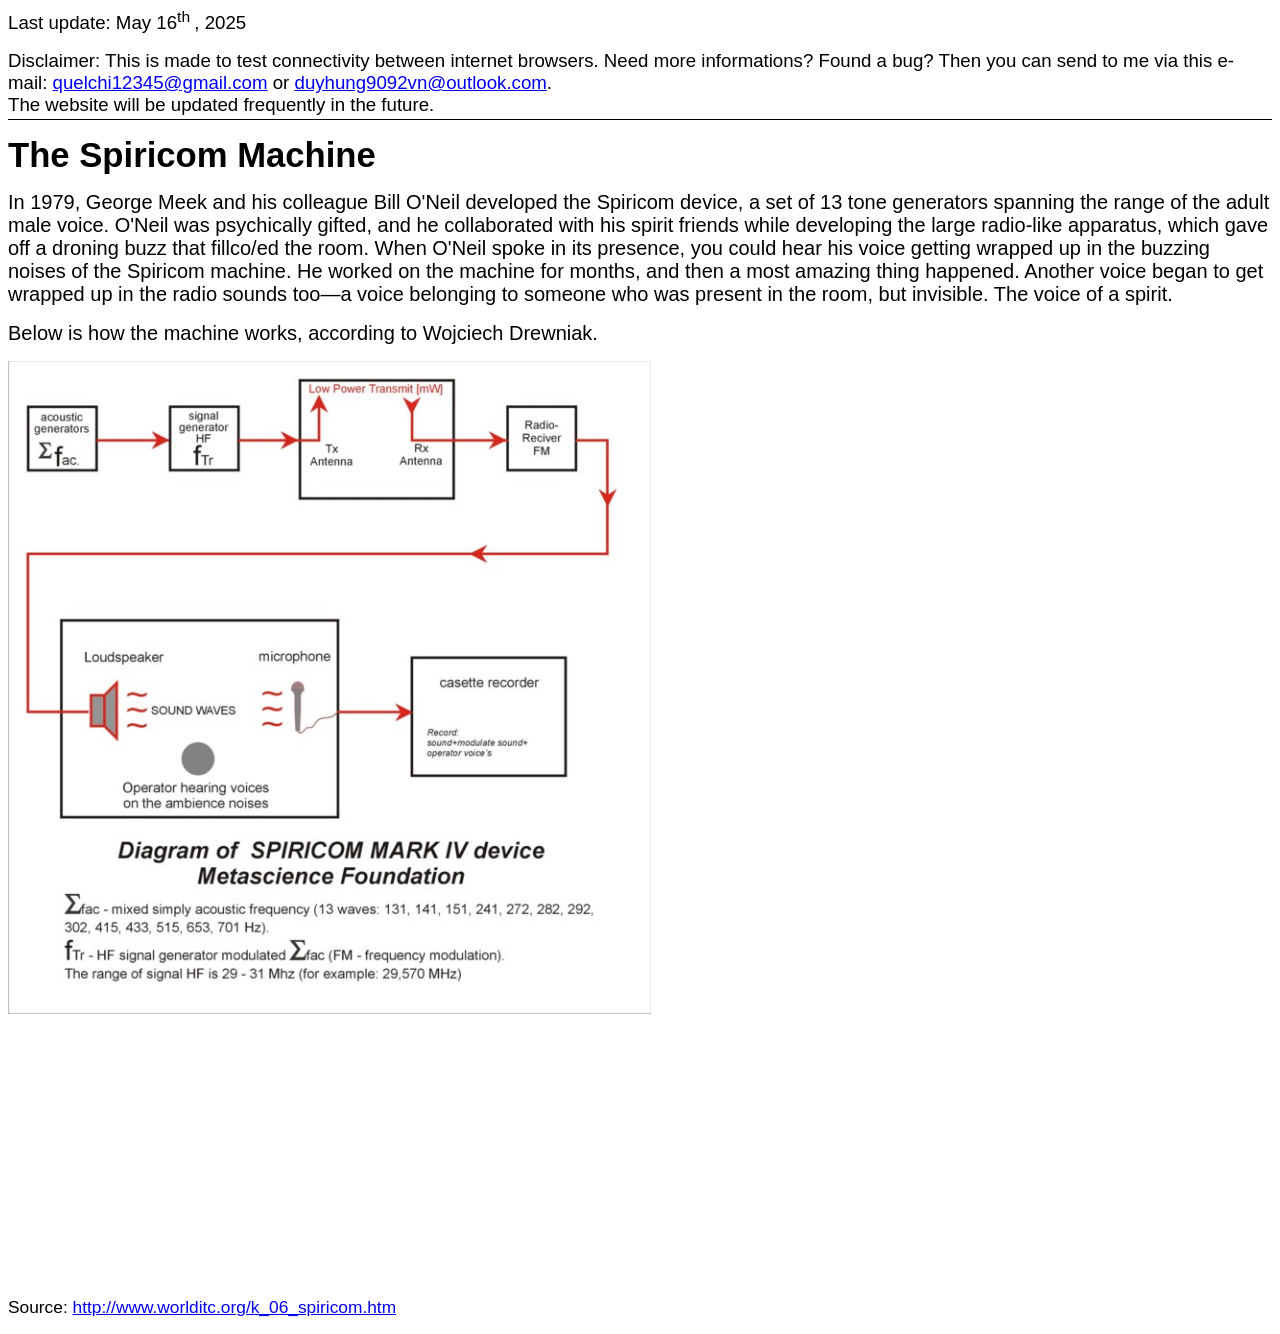
<file: browsertest/index.html>
<!DOCTYPE HTML PUBLIC "-//W3C//DTD HTML 4.0 Transitional//EN">
<html>
<head>
	<meta http-equiv="content-type" content="text/html; charset=windows-1252"/>
	<title></title>
	<meta name="generator" content="LibreOffice 5.0.2.1 (Windows)"/>
	<meta name="created" content="00:00:00"/>
	<meta name="changed" content="2025-05-16T17:07:03.195000000"/>
</head>
<body lang="en-US" dir="ltr">
<p align="left"><font face="Arial, sans-serif"><font size="4" style="font-size: 14pt"><span style="text-decoration: none"><span style="font-weight: normal">Last
update: May 16</span></span><span style="text-decoration: none"><sup><span style="font-weight: normal">th
</span></sup></span><span style="text-decoration: none"><span style="font-weight: normal">,
2025</span></span></font></font></p>
<p align="left" style="border-top: none; border-bottom: 1px solid #000000; border-left: none; border-right: none; padding-top: 0in; padding-bottom: 0.03in; padding-left: 0in; padding-right: 0in">
<font face="Arial, sans-serif"><font size="6" style="font-size: 26pt"><span style="text-decoration: none"><font size="4" style="font-size: 14pt"><span style="font-weight: normal">Disclaimer:
This is made to test connectivity between internet browsers. Need
more informations? Found a bug? Then you can send to me via this
e-mail: <a href="mailto:quelchi12345@gmail.com">quelchi12345@gmail.com</a>
or <a href="mailto:duyhung9092vn@outlook.com">duyhung9092vn@outlook.com</a>.<br/>
The
website will be updated frequently in the future.</span></font></span></font></font></p>
<p align="left"><font face="Arial, sans-serif"><font size="6" style="font-size: 26pt"><b><span style="text-decoration: none">The
Spiricom Machine</span></b></font></font></p>
<p align="left" style="font-weight: normal"><font face="Arial, sans-serif"><font size="4" style="font-size: 15pt"><span style="text-decoration: none">In
1979, George Meek and his colleague Bill O'Neil developed the
Spiricom device, a set of 13 tone generators spanning the range of
the adult male voice. O'Neil was psychically gifted, and he
collaborated with his spirit friends while developing the large
radio-like apparatus, which gave off a droning buzz that fillco/ed
the room. When O'Neil spoke in its presence, you could hear his voice
getting wrapped up in the buzzing noises of the Spiricom machine. He
worked on the machine for months, and then a most amazing thing
happened. Another voice began to get wrapped up in the radio sounds
too&mdash;a voice belonging to someone who was present in the room,
but invisible. The voice of a spirit.</span></font></font></p>
<p align="left"><font face="Arial, sans-serif"><font size="4" style="font-size: 15pt"><span style="text-decoration: none"><span style="font-weight: normal">Below
is how the machine works, according to</span></span><font color="#000000"><span style="text-decoration: none"><span style="font-weight: normal">
Wojciech Drewniak.</span></span></font></font></font></p>
<p align="left" style="font-weight: normal"><img src="[data-uri]" name="Image1" align="left" width="643" height="653" border="0"/>
<br/>
<br/>

</p>
<p align="left" style="font-weight: normal"><br/>
<br/>

</p>
<p align="left" style="font-weight: normal"><br/>
<br/>

</p>
<p align="left" style="font-weight: normal"><br/>
<br/>

</p>
<p align="left" style="font-weight: normal"><br/>
<br/>

</p>
<p align="left" style="font-weight: normal"><br/>
<br/>

</p>
<p align="left" style="font-weight: normal"><br/>
<br/>

</p>
<p align="left" style="font-weight: normal"><br/>
<br/>

</p>
<p align="left" style="font-weight: normal"><br/>
<br/>

</p>
<p align="left" style="font-weight: normal"><br/>
<br/>

</p>
<p align="left" style="font-weight: normal"><br/>
<br/>

</p>
<p align="left" style="font-weight: normal"><br/>
<br/>

</p>
<p align="left" style="font-weight: normal"><br/>
<br/>

</p>
<p align="left" style="font-weight: normal"><br/>
<br/>

</p>
<p align="left" style="font-weight: normal"><br/>
<br/>

</p>
<p align="left" style="font-weight: normal"><br/>
<br/>

</p>
<p align="left" style="font-weight: normal"><br/>
<br/>

</p>
<p align="left" style="font-weight: normal"><br/>
<br/>

</p>
<p align="left" style="font-weight: normal"><font face="Verdana"><font size="4" style="font-size: 16pt"><span style="text-decoration: none"><font face="Arial, sans-serif"><font size="3" style="font-size: 13pt">Source:
<a href="http://www.worlditc.org/k_06_spiricom.htm">http://www.worlditc.org/k_06_spiricom.htm</a></font></font></span></font></font></p>
</body>
</html>
</file>
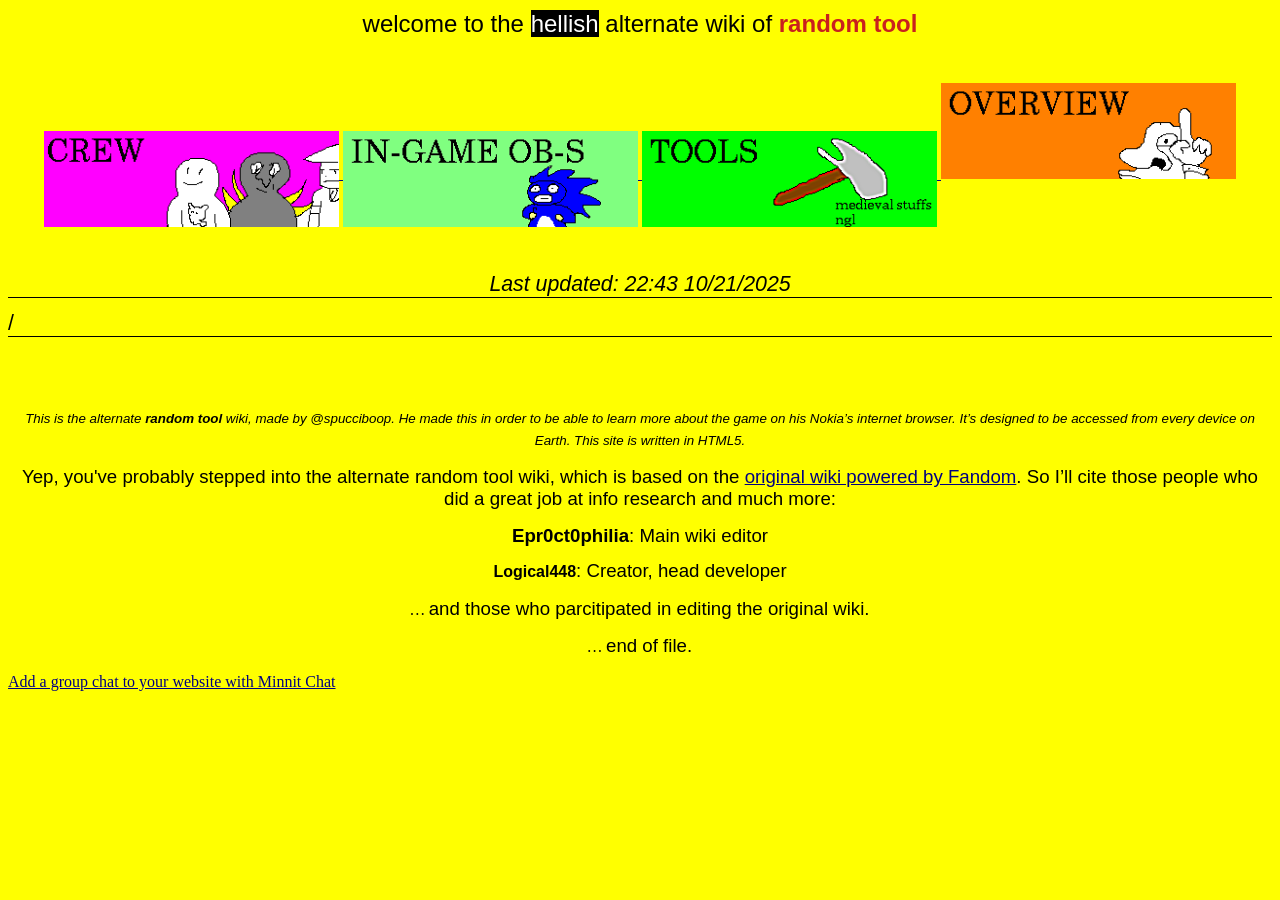
<file: randomtool/index.html>
<!DOCTYPE html>
<html>
<head>
	<meta http-equiv="content-type" content="text/html; charset=utf-8"/>
	<title>random tool wiki</title>
	<link rel="icon" type="image/x-icon" href="https://spucciboop.github.io/assets/favicon.ico">
	<body style="background-color: yellow;">
	<meta name="generator" content="LibreOffice 25.8.2.2 (Linux)"/>
	<meta name="created" content="2025-10-21T22:37:14.161556150"/>
	<meta name="changed" content="2025-10-21T23:22:09.203228371"/>
	<style type="text/css">
		@page { size: 8.5in 11in; margin: 0.79in }
		p { margin-bottom: 0.1in; line-height: 115%; background: transparent }
		strong { font-weight: bold }
		cite { font-style: italic }
		code.western { font-family: "Liberation Mono", monospace }
		code.cjk { font-family: "Noto Sans Mono CJK SC", monospace }
		code.ctl { font-family: "Liberation Mono", monospace }
		a:link { color: #000080; text-decoration: underline }
		a:visited { color: #800000; text-decoration: underline }
	</style>
</head>
<body lang="en-US" link="#000080" vlink="#800000" dir="ltr"><p align="center" style="margin-bottom: 0in; line-height: 100%">
<font face="verdana, sans-serif"><font size="5" style="font-size: 18pt"><font face="Arial, sans-serif">welcome
to the </font><font color="#ffffff"><font face="Arial, sans-serif"><span style="background: #000000">hellish</span></font></font><font face="Arial, sans-serif">
alternate wiki of </font><strong><font color="#c9211e"><font face="Arial, sans-serif">random
tool</font></font></strong></font></font></p>
<p align="center" style="margin-bottom: 0in; line-height: 100%"><br/>

</p>
<p align="center" style="margin-bottom: 0in; line-height: 100%"><a href="https://spucciboop.github.io/randomtool/crew">
  <img src="https://spucciboop.github.io/assets/crews.png" name="HTTPS://SPUCCIBOOP.GITHUB.IO/RANDOMTOOL/CREW" align="middle" width="295" height="96" border="0"/>
</a>
<font color="#c9211e"><strong>
<a href="https://spucciboop.github.io/randomtool/objects">
  <img src="https://spucciboop.github.io/assets/objects.png" name="HTTPS://SPUCCIBOOP.GITHUB.IO/RANDOMTOOL/OBJECTS" align="middle" width="295" height="96" border="0"/>
</a>

<a href="https://spucciboop.github.io/randomtool/tools">
  <img src="https://spucciboop.github.io/assets/tools.png" name="HTTPS://SPUCCIBOOP.GITHUB.IO/RANDOMTOOL/TOOLS" align="middle" width="295" height="96" border="0"/>
</a>

</strong>
<a href="https://spucciboop.github.io/randomtool/overview">
  <img src="https://spucciboop.github.io/assets/overview.png" name="HTTPS://SPUCCIBOOP.GITHUB.IO/RANDOMTOOL/OVERVIEW" width="295" height="96" border="0"/>
</a>
</font></p>
<p align="center" style="margin-bottom: 0in; line-height: 100%"><br/>

</p>
<p align="center" style="border-top: none; border-bottom: 1px solid #000000; border-left: none; border-right: none; padding-top: 0in; padding-bottom: 0.03in; padding-left: 0in; padding-right: 0in; margin-bottom: 0in; line-height: 100%">
<font face="verdana, sans-serif"><font size="5" style="font-size: 18pt"><cite><font color="#000000"><font face="Arial, sans-serif"><font size="4" style="font-size: 16pt">Last
updated: 22:43 10/21/2025</font></font></font></cite></font></font></p>
<p align="left" style="border-top: none; border-bottom: 1px solid #000000; border-left: none; border-right: none; padding-top: 0in; padding-bottom: 0.03in; padding-left: 0in; padding-right: 0in; margin-bottom: 0in; line-height: 100%">
<font face="verdana, sans-serif"><font size="5" style="font-size: 18pt"><code class="western"><font color="#000000"><font face="Arial, sans-serif"><font size="4" style="font-size: 16pt">/</font></font></font></code></font></font></p>
<p align="center"><br/>
<br/>

</p>
<p align="center"><font face="verdana, sans-serif"><font size="5" style="font-size: 18pt"><cite><font color="#000000"><font face="Arial, sans-serif"><font size="2" style="font-size: 10pt"><span lang="en-GB">This
is the alternate </span></font></font></font></cite><cite><font color="#000000"><font face="Arial, sans-serif"><font size="2" style="font-size: 10pt"><span lang="en-GB"><b>random
tool</b></span></font></font></font></cite><cite><font color="#000000"><font face="Arial, sans-serif"><font size="2" style="font-size: 10pt"><span lang="en-GB">
wiki, made by @spucciboop. He made this in order to be able to learn
more about the game on his Nokia’s internet browser. It’s
designed to be accessed from every device on Earth. This site is
written in HTML5.</span></font></font></font></cite></font></font></p>
<p align="center"><font face="verdana, sans-serif"><font size="5" style="font-size: 18pt"><cite><font color="#000000"><font face="Arial, sans-serif"><font size="4" style="font-size: 14pt"><span lang="en-GB"><span style="font-style: normal">Yep,
you've probably stepped into the alternate random tool wiki, which is
based on the <a href="https://random-tool.fandom.com/wiki/Random_Tool_Wiki">original
wiki powered by Fandom</a>. So I’ll cite those people who did a
great job at info research and much more:</span></span></font></font></font></cite></font></font></p>
<p align="center"><font face="verdana, sans-serif"><font size="5" style="font-size: 18pt"><cite><font color="#000000"><font face="Arial, sans-serif"><font size="4" style="font-size: 14pt"><span lang="en-GB"><span style="font-style: normal"><b>Epr0ct0philia</b></span></span></font></font></font></cite><cite><font color="#000000"><font face="Arial, sans-serif"><font size="4" style="font-size: 14pt"><span lang="en-GB"><span style="font-style: normal">:
Main wiki editor</span></span></font></font></font></cite></font></font></p>
<p align="center"><cite><font face="Arial, sans-serif"><span lang="en-GB"><span style="font-style: normal"><b>Logical448</b></span></span></font></cite><cite><font color="#000000"><font face="Arial, sans-serif"><font size="4" style="font-size: 14pt"><span lang="en-GB"><span style="font-style: normal">:
Creator, head developer</span></span></font></font></font></cite></p>
<p align="center"><cite><font color="#000000">… <font face="verdana, sans-serif"><font size="5" style="font-size: 18pt"><font face="Arial, sans-serif"><font size="4" style="font-size: 14pt"><span lang="en-GB"><span style="font-style: normal">and
those who parcitipated in editing the original wiki.</span></span></font></font></font></font></font></cite></p>
<p align="center"><cite><font color="#000000">… <font face="verdana, sans-serif"><font size="5" style="font-size: 18pt"><font face="Arial, sans-serif"><font size="4" style="font-size: 14pt"><span lang="en-GB"><span style="font-style: normal">end
of file.</span></span></font></font></font></font></font></cite></p>
	<script src="https://minnit.chat/js/embed.js?c=1758971289" defer></script><span style="display: none;" class="minnit-chat-sembed" data-chatname="https://organizations.minnit.chat/657691367001523/c/Main?embed" data-style="width:90%; height:500px; max-height:90vh;" data-version="1.55">Chat</span><p class="powered-by-minnit"><a href="https://minnit.chat" target="_blank">Add a group chat to your website with Minnit Chat</a></p>
</body>
</html>
</file>
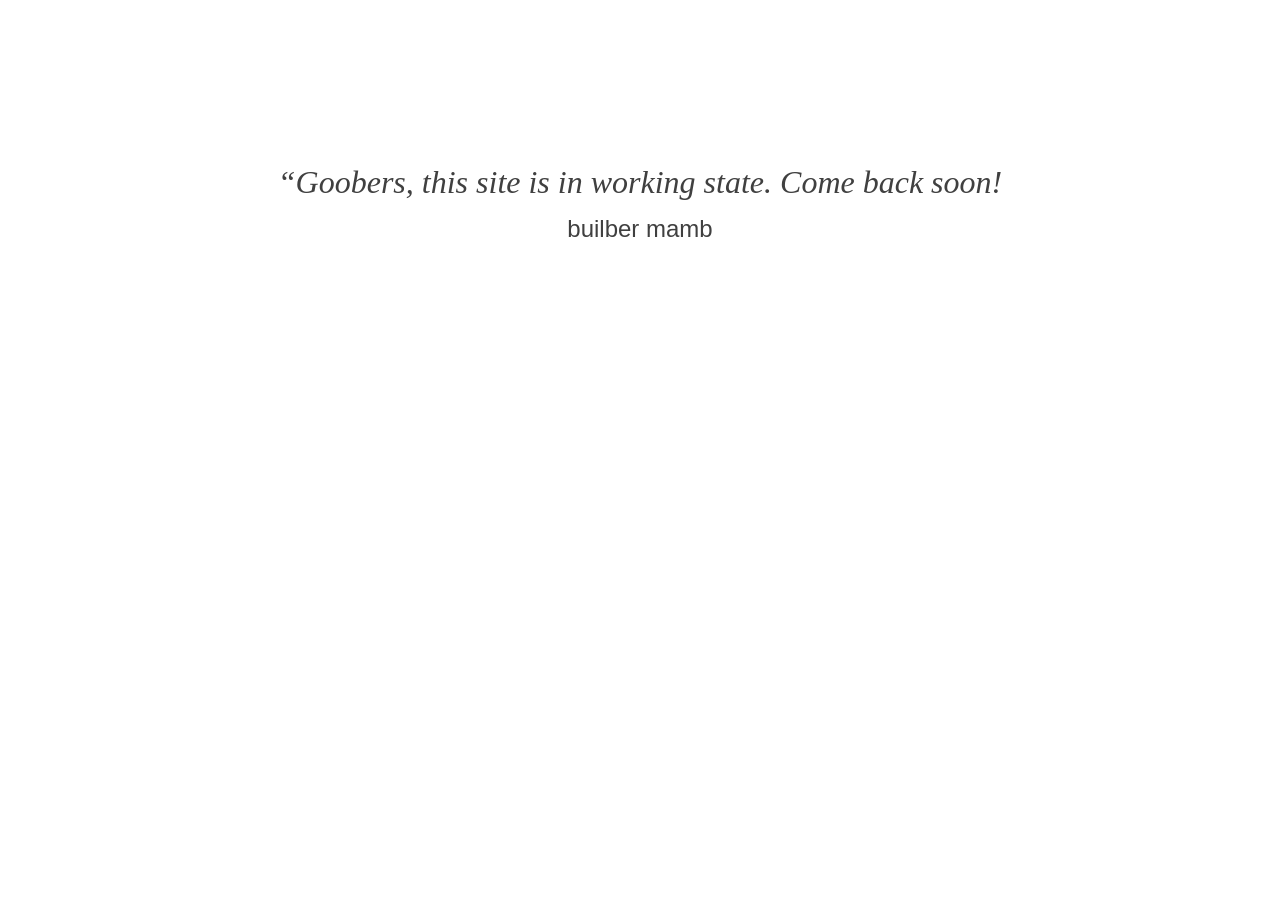
<file: randomtool/404/index.html>
<html xmlns:v="urn:schemas-microsoft-com:vml"
xmlns:o="urn:schemas-microsoft-com:office:office"
xmlns:w="urn:schemas-microsoft-com:office:word"
xmlns:m="http://schemas.microsoft.com/office/2004/12/omml"
xmlns="http://www.w3.org/TR/REC-html40">

<head>
<meta http-equiv=Content-Type content="text/html; charset=utf-8">
<meta name=ProgId content=Word.Document>
<meta name=Generator content="Microsoft Word 15">
<meta name=Originator content="Microsoft Word 15">
<link rel=File-List href="404rt.fld/filelist.xml">
<!--[if gte mso 9]><xml>
 <o:DocumentProperties>
  <o:Author>Đặng Hùng</o:Author>
  <o:LastAuthor>Đặng Hùng</o:LastAuthor>
  <o:Revision>1</o:Revision>
  <o:TotalTime>5</o:TotalTime>
  <o:Created>2025-10-16T12:24:00Z</o:Created>
  <o:LastSaved>2025-10-16T12:35:00Z</o:LastSaved>
  <o:Pages>1</o:Pages>
  <o:Words>10</o:Words>
  <o:Characters>63</o:Characters>
  <o:Lines>1</o:Lines>
  <o:Paragraphs>1</o:Paragraphs>
  <o:CharactersWithSpaces>72</o:CharactersWithSpaces>
  <o:Version>16.00</o:Version>
 </o:DocumentProperties>
 <o:OfficeDocumentSettings>
  <o:AllowPNG/>
 </o:OfficeDocumentSettings>
</xml><![endif]-->
<link rel=themeData href="404rt.fld/themedata.thmx">
<link rel=colorSchemeMapping href="404rt.fld/colorschememapping.xml">
<!--[if gte mso 9]><xml>
 <w:WordDocument>
  <w:Zoom>90</w:Zoom>
  <w:SpellingState>Clean</w:SpellingState>
  <w:GrammarState>Clean</w:GrammarState>
  <w:TrackMoves>false</w:TrackMoves>
  <w:TrackFormatting/>
  <w:PunctuationKerning/>
  <w:ValidateAgainstSchemas/>
  <w:SaveIfXMLInvalid>false</w:SaveIfXMLInvalid>
  <w:IgnoreMixedContent>false</w:IgnoreMixedContent>
  <w:AlwaysShowPlaceholderText>false</w:AlwaysShowPlaceholderText>
  <w:DoNotPromoteQF/>
  <w:LidThemeOther>en-VN</w:LidThemeOther>
  <w:LidThemeAsian>X-NONE</w:LidThemeAsian>
  <w:LidThemeComplexScript>X-NONE</w:LidThemeComplexScript>
  <w:Compatibility>
   <w:BreakWrappedTables/>
   <w:SnapToGridInCell/>
   <w:WrapTextWithPunct/>
   <w:UseAsianBreakRules/>
   <w:DontGrowAutofit/>
   <w:SplitPgBreakAndParaMark/>
   <w:EnableOpenTypeKerning/>
   <w:DontFlipMirrorIndents/>
   <w:OverrideTableStyleHps/>
  </w:Compatibility>
  <m:mathPr>
   <m:mathFont m:val="Cambria Math"/>
   <m:brkBin m:val="before"/>
   <m:brkBinSub m:val="&#45;-"/>
   <m:smallFrac m:val="off"/>
   <m:dispDef/>
   <m:lMargin m:val="0"/>
   <m:rMargin m:val="0"/>
   <m:defJc m:val="centerGroup"/>
   <m:wrapIndent m:val="1440"/>
   <m:intLim m:val="subSup"/>
   <m:naryLim m:val="undOvr"/>
  </m:mathPr></w:WordDocument>
</xml><![endif]--><!--[if gte mso 9]><xml>
 <w:LatentStyles DefLockedState="false" DefUnhideWhenUsed="false"
  DefSemiHidden="false" DefQFormat="false" DefPriority="99"
  LatentStyleCount="376">
  <w:LsdException Locked="false" Priority="0" QFormat="true" Name="Normal"/>
  <w:LsdException Locked="false" Priority="9" QFormat="true" Name="heading 1"/>
  <w:LsdException Locked="false" Priority="9" SemiHidden="true"
   UnhideWhenUsed="true" QFormat="true" Name="heading 2"/>
  <w:LsdException Locked="false" Priority="9" SemiHidden="true"
   UnhideWhenUsed="true" QFormat="true" Name="heading 3"/>
  <w:LsdException Locked="false" Priority="9" SemiHidden="true"
   UnhideWhenUsed="true" QFormat="true" Name="heading 4"/>
  <w:LsdException Locked="false" Priority="9" SemiHidden="true"
   UnhideWhenUsed="true" QFormat="true" Name="heading 5"/>
  <w:LsdException Locked="false" Priority="9" SemiHidden="true"
   UnhideWhenUsed="true" QFormat="true" Name="heading 6"/>
  <w:LsdException Locked="false" Priority="9" SemiHidden="true"
   UnhideWhenUsed="true" QFormat="true" Name="heading 7"/>
  <w:LsdException Locked="false" Priority="9" SemiHidden="true"
   UnhideWhenUsed="true" QFormat="true" Name="heading 8"/>
  <w:LsdException Locked="false" Priority="9" SemiHidden="true"
   UnhideWhenUsed="true" QFormat="true" Name="heading 9"/>
  <w:LsdException Locked="false" SemiHidden="true" UnhideWhenUsed="true"
   Name="index 1"/>
  <w:LsdException Locked="false" SemiHidden="true" UnhideWhenUsed="true"
   Name="index 2"/>
  <w:LsdException Locked="false" SemiHidden="true" UnhideWhenUsed="true"
   Name="index 3"/>
  <w:LsdException Locked="false" SemiHidden="true" UnhideWhenUsed="true"
   Name="index 4"/>
  <w:LsdException Locked="false" SemiHidden="true" UnhideWhenUsed="true"
   Name="index 5"/>
  <w:LsdException Locked="false" SemiHidden="true" UnhideWhenUsed="true"
   Name="index 6"/>
  <w:LsdException Locked="false" SemiHidden="true" UnhideWhenUsed="true"
   Name="index 7"/>
  <w:LsdException Locked="false" SemiHidden="true" UnhideWhenUsed="true"
   Name="index 8"/>
  <w:LsdException Locked="false" SemiHidden="true" UnhideWhenUsed="true"
   Name="index 9"/>
  <w:LsdException Locked="false" Priority="39" SemiHidden="true"
   UnhideWhenUsed="true" Name="toc 1"/>
  <w:LsdException Locked="false" Priority="39" SemiHidden="true"
   UnhideWhenUsed="true" Name="toc 2"/>
  <w:LsdException Locked="false" Priority="39" SemiHidden="true"
   UnhideWhenUsed="true" Name="toc 3"/>
  <w:LsdException Locked="false" Priority="39" SemiHidden="true"
   UnhideWhenUsed="true" Name="toc 4"/>
  <w:LsdException Locked="false" Priority="39" SemiHidden="true"
   UnhideWhenUsed="true" Name="toc 5"/>
  <w:LsdException Locked="false" Priority="39" SemiHidden="true"
   UnhideWhenUsed="true" Name="toc 6"/>
  <w:LsdException Locked="false" Priority="39" SemiHidden="true"
   UnhideWhenUsed="true" Name="toc 7"/>
  <w:LsdException Locked="false" Priority="39" SemiHidden="true"
   UnhideWhenUsed="true" Name="toc 8"/>
  <w:LsdException Locked="false" Priority="39" SemiHidden="true"
   UnhideWhenUsed="true" Name="toc 9"/>
  <w:LsdException Locked="false" SemiHidden="true" UnhideWhenUsed="true"
   Name="Normal Indent"/>
  <w:LsdException Locked="false" SemiHidden="true" UnhideWhenUsed="true"
   Name="footnote text"/>
  <w:LsdException Locked="false" SemiHidden="true" UnhideWhenUsed="true"
   Name="annotation text"/>
  <w:LsdException Locked="false" SemiHidden="true" UnhideWhenUsed="true"
   Name="header"/>
  <w:LsdException Locked="false" SemiHidden="true" UnhideWhenUsed="true"
   Name="footer"/>
  <w:LsdException Locked="false" SemiHidden="true" UnhideWhenUsed="true"
   Name="index heading"/>
  <w:LsdException Locked="false" Priority="35" SemiHidden="true"
   UnhideWhenUsed="true" QFormat="true" Name="caption"/>
  <w:LsdException Locked="false" SemiHidden="true" UnhideWhenUsed="true"
   Name="table of figures"/>
  <w:LsdException Locked="false" SemiHidden="true" UnhideWhenUsed="true"
   Name="envelope address"/>
  <w:LsdException Locked="false" SemiHidden="true" UnhideWhenUsed="true"
   Name="envelope return"/>
  <w:LsdException Locked="false" SemiHidden="true" UnhideWhenUsed="true"
   Name="footnote reference"/>
  <w:LsdException Locked="false" SemiHidden="true" UnhideWhenUsed="true"
   Name="annotation reference"/>
  <w:LsdException Locked="false" SemiHidden="true" UnhideWhenUsed="true"
   Name="line number"/>
  <w:LsdException Locked="false" SemiHidden="true" UnhideWhenUsed="true"
   Name="page number"/>
  <w:LsdException Locked="false" SemiHidden="true" UnhideWhenUsed="true"
   Name="endnote reference"/>
  <w:LsdException Locked="false" SemiHidden="true" UnhideWhenUsed="true"
   Name="endnote text"/>
  <w:LsdException Locked="false" SemiHidden="true" UnhideWhenUsed="true"
   Name="table of authorities"/>
  <w:LsdException Locked="false" SemiHidden="true" UnhideWhenUsed="true"
   Name="macro"/>
  <w:LsdException Locked="false" SemiHidden="true" UnhideWhenUsed="true"
   Name="toa heading"/>
  <w:LsdException Locked="false" SemiHidden="true" UnhideWhenUsed="true"
   Name="List"/>
  <w:LsdException Locked="false" SemiHidden="true" UnhideWhenUsed="true"
   Name="List Bullet"/>
  <w:LsdException Locked="false" SemiHidden="true" UnhideWhenUsed="true"
   Name="List Number"/>
  <w:LsdException Locked="false" SemiHidden="true" UnhideWhenUsed="true"
   Name="List 2"/>
  <w:LsdException Locked="false" SemiHidden="true" UnhideWhenUsed="true"
   Name="List 3"/>
  <w:LsdException Locked="false" SemiHidden="true" UnhideWhenUsed="true"
   Name="List 4"/>
  <w:LsdException Locked="false" SemiHidden="true" UnhideWhenUsed="true"
   Name="List 5"/>
  <w:LsdException Locked="false" SemiHidden="true" UnhideWhenUsed="true"
   Name="List Bullet 2"/>
  <w:LsdException Locked="false" SemiHidden="true" UnhideWhenUsed="true"
   Name="List Bullet 3"/>
  <w:LsdException Locked="false" SemiHidden="true" UnhideWhenUsed="true"
   Name="List Bullet 4"/>
  <w:LsdException Locked="false" SemiHidden="true" UnhideWhenUsed="true"
   Name="List Bullet 5"/>
  <w:LsdException Locked="false" SemiHidden="true" UnhideWhenUsed="true"
   Name="List Number 2"/>
  <w:LsdException Locked="false" SemiHidden="true" UnhideWhenUsed="true"
   Name="List Number 3"/>
  <w:LsdException Locked="false" SemiHidden="true" UnhideWhenUsed="true"
   Name="List Number 4"/>
  <w:LsdException Locked="false" SemiHidden="true" UnhideWhenUsed="true"
   Name="List Number 5"/>
  <w:LsdException Locked="false" Priority="10" QFormat="true" Name="Title"/>
  <w:LsdException Locked="false" SemiHidden="true" UnhideWhenUsed="true"
   Name="Closing"/>
  <w:LsdException Locked="false" SemiHidden="true" UnhideWhenUsed="true"
   Name="Signature"/>
  <w:LsdException Locked="false" Priority="1" SemiHidden="true"
   UnhideWhenUsed="true" Name="Default Paragraph Font"/>
  <w:LsdException Locked="false" SemiHidden="true" UnhideWhenUsed="true"
   Name="Body Text"/>
  <w:LsdException Locked="false" SemiHidden="true" UnhideWhenUsed="true"
   Name="Body Text Indent"/>
  <w:LsdException Locked="false" SemiHidden="true" UnhideWhenUsed="true"
   Name="List Continue"/>
  <w:LsdException Locked="false" SemiHidden="true" UnhideWhenUsed="true"
   Name="List Continue 2"/>
  <w:LsdException Locked="false" SemiHidden="true" UnhideWhenUsed="true"
   Name="List Continue 3"/>
  <w:LsdException Locked="false" SemiHidden="true" UnhideWhenUsed="true"
   Name="List Continue 4"/>
  <w:LsdException Locked="false" SemiHidden="true" UnhideWhenUsed="true"
   Name="List Continue 5"/>
  <w:LsdException Locked="false" SemiHidden="true" UnhideWhenUsed="true"
   Name="Message Header"/>
  <w:LsdException Locked="false" Priority="11" QFormat="true" Name="Subtitle"/>
  <w:LsdException Locked="false" SemiHidden="true" UnhideWhenUsed="true"
   Name="Salutation"/>
  <w:LsdException Locked="false" SemiHidden="true" UnhideWhenUsed="true"
   Name="Date"/>
  <w:LsdException Locked="false" SemiHidden="true" UnhideWhenUsed="true"
   Name="Body Text First Indent"/>
  <w:LsdException Locked="false" SemiHidden="true" UnhideWhenUsed="true"
   Name="Body Text First Indent 2"/>
  <w:LsdException Locked="false" SemiHidden="true" UnhideWhenUsed="true"
   Name="Note Heading"/>
  <w:LsdException Locked="false" SemiHidden="true" UnhideWhenUsed="true"
   Name="Body Text 2"/>
  <w:LsdException Locked="false" SemiHidden="true" UnhideWhenUsed="true"
   Name="Body Text 3"/>
  <w:LsdException Locked="false" SemiHidden="true" UnhideWhenUsed="true"
   Name="Body Text Indent 2"/>
  <w:LsdException Locked="false" SemiHidden="true" UnhideWhenUsed="true"
   Name="Body Text Indent 3"/>
  <w:LsdException Locked="false" SemiHidden="true" UnhideWhenUsed="true"
   Name="Block Text"/>
  <w:LsdException Locked="false" SemiHidden="true" UnhideWhenUsed="true"
   Name="Hyperlink"/>
  <w:LsdException Locked="false" SemiHidden="true" UnhideWhenUsed="true"
   Name="FollowedHyperlink"/>
  <w:LsdException Locked="false" Priority="22" QFormat="true" Name="Strong"/>
  <w:LsdException Locked="false" Priority="20" QFormat="true" Name="Emphasis"/>
  <w:LsdException Locked="false" SemiHidden="true" UnhideWhenUsed="true"
   Name="Document Map"/>
  <w:LsdException Locked="false" SemiHidden="true" UnhideWhenUsed="true"
   Name="Plain Text"/>
  <w:LsdException Locked="false" SemiHidden="true" UnhideWhenUsed="true"
   Name="E-mail Signature"/>
  <w:LsdException Locked="false" SemiHidden="true" UnhideWhenUsed="true"
   Name="HTML Top of Form"/>
  <w:LsdException Locked="false" SemiHidden="true" UnhideWhenUsed="true"
   Name="HTML Bottom of Form"/>
  <w:LsdException Locked="false" SemiHidden="true" UnhideWhenUsed="true"
   Name="Normal (Web)"/>
  <w:LsdException Locked="false" SemiHidden="true" UnhideWhenUsed="true"
   Name="HTML Acronym"/>
  <w:LsdException Locked="false" SemiHidden="true" UnhideWhenUsed="true"
   Name="HTML Address"/>
  <w:LsdException Locked="false" SemiHidden="true" UnhideWhenUsed="true"
   Name="HTML Cite"/>
  <w:LsdException Locked="false" SemiHidden="true" UnhideWhenUsed="true"
   Name="HTML Code"/>
  <w:LsdException Locked="false" SemiHidden="true" UnhideWhenUsed="true"
   Name="HTML Definition"/>
  <w:LsdException Locked="false" SemiHidden="true" UnhideWhenUsed="true"
   Name="HTML Keyboard"/>
  <w:LsdException Locked="false" SemiHidden="true" UnhideWhenUsed="true"
   Name="HTML Preformatted"/>
  <w:LsdException Locked="false" SemiHidden="true" UnhideWhenUsed="true"
   Name="HTML Sample"/>
  <w:LsdException Locked="false" SemiHidden="true" UnhideWhenUsed="true"
   Name="HTML Typewriter"/>
  <w:LsdException Locked="false" SemiHidden="true" UnhideWhenUsed="true"
   Name="HTML Variable"/>
  <w:LsdException Locked="false" SemiHidden="true" UnhideWhenUsed="true"
   Name="Normal Table"/>
  <w:LsdException Locked="false" SemiHidden="true" UnhideWhenUsed="true"
   Name="annotation subject"/>
  <w:LsdException Locked="false" SemiHidden="true" UnhideWhenUsed="true"
   Name="No List"/>
  <w:LsdException Locked="false" SemiHidden="true" UnhideWhenUsed="true"
   Name="Outline List 1"/>
  <w:LsdException Locked="false" SemiHidden="true" UnhideWhenUsed="true"
   Name="Outline List 2"/>
  <w:LsdException Locked="false" SemiHidden="true" UnhideWhenUsed="true"
   Name="Outline List 3"/>
  <w:LsdException Locked="false" SemiHidden="true" UnhideWhenUsed="true"
   Name="Table Simple 1"/>
  <w:LsdException Locked="false" SemiHidden="true" UnhideWhenUsed="true"
   Name="Table Simple 2"/>
  <w:LsdException Locked="false" SemiHidden="true" UnhideWhenUsed="true"
   Name="Table Simple 3"/>
  <w:LsdException Locked="false" SemiHidden="true" UnhideWhenUsed="true"
   Name="Table Classic 1"/>
  <w:LsdException Locked="false" SemiHidden="true" UnhideWhenUsed="true"
   Name="Table Classic 2"/>
  <w:LsdException Locked="false" SemiHidden="true" UnhideWhenUsed="true"
   Name="Table Classic 3"/>
  <w:LsdException Locked="false" SemiHidden="true" UnhideWhenUsed="true"
   Name="Table Classic 4"/>
  <w:LsdException Locked="false" SemiHidden="true" UnhideWhenUsed="true"
   Name="Table Colorful 1"/>
  <w:LsdException Locked="false" SemiHidden="true" UnhideWhenUsed="true"
   Name="Table Colorful 2"/>
  <w:LsdException Locked="false" SemiHidden="true" UnhideWhenUsed="true"
   Name="Table Colorful 3"/>
  <w:LsdException Locked="false" SemiHidden="true" UnhideWhenUsed="true"
   Name="Table Columns 1"/>
  <w:LsdException Locked="false" SemiHidden="true" UnhideWhenUsed="true"
   Name="Table Columns 2"/>
  <w:LsdException Locked="false" SemiHidden="true" UnhideWhenUsed="true"
   Name="Table Columns 3"/>
  <w:LsdException Locked="false" SemiHidden="true" UnhideWhenUsed="true"
   Name="Table Columns 4"/>
  <w:LsdException Locked="false" SemiHidden="true" UnhideWhenUsed="true"
   Name="Table Columns 5"/>
  <w:LsdException Locked="false" SemiHidden="true" UnhideWhenUsed="true"
   Name="Table Grid 1"/>
  <w:LsdException Locked="false" SemiHidden="true" UnhideWhenUsed="true"
   Name="Table Grid 2"/>
  <w:LsdException Locked="false" SemiHidden="true" UnhideWhenUsed="true"
   Name="Table Grid 3"/>
  <w:LsdException Locked="false" SemiHidden="true" UnhideWhenUsed="true"
   Name="Table Grid 4"/>
  <w:LsdException Locked="false" SemiHidden="true" UnhideWhenUsed="true"
   Name="Table Grid 5"/>
  <w:LsdException Locked="false" SemiHidden="true" UnhideWhenUsed="true"
   Name="Table Grid 6"/>
  <w:LsdException Locked="false" SemiHidden="true" UnhideWhenUsed="true"
   Name="Table Grid 7"/>
  <w:LsdException Locked="false" SemiHidden="true" UnhideWhenUsed="true"
   Name="Table Grid 8"/>
  <w:LsdException Locked="false" SemiHidden="true" UnhideWhenUsed="true"
   Name="Table List 1"/>
  <w:LsdException Locked="false" SemiHidden="true" UnhideWhenUsed="true"
   Name="Table List 2"/>
  <w:LsdException Locked="false" SemiHidden="true" UnhideWhenUsed="true"
   Name="Table List 3"/>
  <w:LsdException Locked="false" SemiHidden="true" UnhideWhenUsed="true"
   Name="Table List 4"/>
  <w:LsdException Locked="false" SemiHidden="true" UnhideWhenUsed="true"
   Name="Table List 5"/>
  <w:LsdException Locked="false" SemiHidden="true" UnhideWhenUsed="true"
   Name="Table List 6"/>
  <w:LsdException Locked="false" SemiHidden="true" UnhideWhenUsed="true"
   Name="Table List 7"/>
  <w:LsdException Locked="false" SemiHidden="true" UnhideWhenUsed="true"
   Name="Table List 8"/>
  <w:LsdException Locked="false" SemiHidden="true" UnhideWhenUsed="true"
   Name="Table 3D effects 1"/>
  <w:LsdException Locked="false" SemiHidden="true" UnhideWhenUsed="true"
   Name="Table 3D effects 2"/>
  <w:LsdException Locked="false" SemiHidden="true" UnhideWhenUsed="true"
   Name="Table 3D effects 3"/>
  <w:LsdException Locked="false" SemiHidden="true" UnhideWhenUsed="true"
   Name="Table Contemporary"/>
  <w:LsdException Locked="false" SemiHidden="true" UnhideWhenUsed="true"
   Name="Table Elegant"/>
  <w:LsdException Locked="false" SemiHidden="true" UnhideWhenUsed="true"
   Name="Table Professional"/>
  <w:LsdException Locked="false" SemiHidden="true" UnhideWhenUsed="true"
   Name="Table Subtle 1"/>
  <w:LsdException Locked="false" SemiHidden="true" UnhideWhenUsed="true"
   Name="Table Subtle 2"/>
  <w:LsdException Locked="false" SemiHidden="true" UnhideWhenUsed="true"
   Name="Table Web 1"/>
  <w:LsdException Locked="false" SemiHidden="true" UnhideWhenUsed="true"
   Name="Table Web 2"/>
  <w:LsdException Locked="false" SemiHidden="true" UnhideWhenUsed="true"
   Name="Table Web 3"/>
  <w:LsdException Locked="false" SemiHidden="true" UnhideWhenUsed="true"
   Name="Balloon Text"/>
  <w:LsdException Locked="false" Priority="39" Name="Table Grid"/>
  <w:LsdException Locked="false" SemiHidden="true" UnhideWhenUsed="true"
   Name="Table Theme"/>
  <w:LsdException Locked="false" SemiHidden="true" Name="Placeholder Text"/>
  <w:LsdException Locked="false" Priority="1" QFormat="true" Name="No Spacing"/>
  <w:LsdException Locked="false" Priority="60" Name="Light Shading"/>
  <w:LsdException Locked="false" Priority="61" Name="Light List"/>
  <w:LsdException Locked="false" Priority="62" Name="Light Grid"/>
  <w:LsdException Locked="false" Priority="63" Name="Medium Shading 1"/>
  <w:LsdException Locked="false" Priority="64" Name="Medium Shading 2"/>
  <w:LsdException Locked="false" Priority="65" Name="Medium List 1"/>
  <w:LsdException Locked="false" Priority="66" Name="Medium List 2"/>
  <w:LsdException Locked="false" Priority="67" Name="Medium Grid 1"/>
  <w:LsdException Locked="false" Priority="68" Name="Medium Grid 2"/>
  <w:LsdException Locked="false" Priority="69" Name="Medium Grid 3"/>
  <w:LsdException Locked="false" Priority="70" Name="Dark List"/>
  <w:LsdException Locked="false" Priority="71" Name="Colorful Shading"/>
  <w:LsdException Locked="false" Priority="72" Name="Colorful List"/>
  <w:LsdException Locked="false" Priority="73" Name="Colorful Grid"/>
  <w:LsdException Locked="false" Priority="60" Name="Light Shading Accent 1"/>
  <w:LsdException Locked="false" Priority="61" Name="Light List Accent 1"/>
  <w:LsdException Locked="false" Priority="62" Name="Light Grid Accent 1"/>
  <w:LsdException Locked="false" Priority="63" Name="Medium Shading 1 Accent 1"/>
  <w:LsdException Locked="false" Priority="64" Name="Medium Shading 2 Accent 1"/>
  <w:LsdException Locked="false" Priority="65" Name="Medium List 1 Accent 1"/>
  <w:LsdException Locked="false" SemiHidden="true" Name="Revision"/>
  <w:LsdException Locked="false" Priority="34" QFormat="true"
   Name="List Paragraph"/>
  <w:LsdException Locked="false" Priority="29" QFormat="true" Name="Quote"/>
  <w:LsdException Locked="false" Priority="30" QFormat="true"
   Name="Intense Quote"/>
  <w:LsdException Locked="false" Priority="66" Name="Medium List 2 Accent 1"/>
  <w:LsdException Locked="false" Priority="67" Name="Medium Grid 1 Accent 1"/>
  <w:LsdException Locked="false" Priority="68" Name="Medium Grid 2 Accent 1"/>
  <w:LsdException Locked="false" Priority="69" Name="Medium Grid 3 Accent 1"/>
  <w:LsdException Locked="false" Priority="70" Name="Dark List Accent 1"/>
  <w:LsdException Locked="false" Priority="71" Name="Colorful Shading Accent 1"/>
  <w:LsdException Locked="false" Priority="72" Name="Colorful List Accent 1"/>
  <w:LsdException Locked="false" Priority="73" Name="Colorful Grid Accent 1"/>
  <w:LsdException Locked="false" Priority="60" Name="Light Shading Accent 2"/>
  <w:LsdException Locked="false" Priority="61" Name="Light List Accent 2"/>
  <w:LsdException Locked="false" Priority="62" Name="Light Grid Accent 2"/>
  <w:LsdException Locked="false" Priority="63" Name="Medium Shading 1 Accent 2"/>
  <w:LsdException Locked="false" Priority="64" Name="Medium Shading 2 Accent 2"/>
  <w:LsdException Locked="false" Priority="65" Name="Medium List 1 Accent 2"/>
  <w:LsdException Locked="false" Priority="66" Name="Medium List 2 Accent 2"/>
  <w:LsdException Locked="false" Priority="67" Name="Medium Grid 1 Accent 2"/>
  <w:LsdException Locked="false" Priority="68" Name="Medium Grid 2 Accent 2"/>
  <w:LsdException Locked="false" Priority="69" Name="Medium Grid 3 Accent 2"/>
  <w:LsdException Locked="false" Priority="70" Name="Dark List Accent 2"/>
  <w:LsdException Locked="false" Priority="71" Name="Colorful Shading Accent 2"/>
  <w:LsdException Locked="false" Priority="72" Name="Colorful List Accent 2"/>
  <w:LsdException Locked="false" Priority="73" Name="Colorful Grid Accent 2"/>
  <w:LsdException Locked="false" Priority="60" Name="Light Shading Accent 3"/>
  <w:LsdException Locked="false" Priority="61" Name="Light List Accent 3"/>
  <w:LsdException Locked="false" Priority="62" Name="Light Grid Accent 3"/>
  <w:LsdException Locked="false" Priority="63" Name="Medium Shading 1 Accent 3"/>
  <w:LsdException Locked="false" Priority="64" Name="Medium Shading 2 Accent 3"/>
  <w:LsdException Locked="false" Priority="65" Name="Medium List 1 Accent 3"/>
  <w:LsdException Locked="false" Priority="66" Name="Medium List 2 Accent 3"/>
  <w:LsdException Locked="false" Priority="67" Name="Medium Grid 1 Accent 3"/>
  <w:LsdException Locked="false" Priority="68" Name="Medium Grid 2 Accent 3"/>
  <w:LsdException Locked="false" Priority="69" Name="Medium Grid 3 Accent 3"/>
  <w:LsdException Locked="false" Priority="70" Name="Dark List Accent 3"/>
  <w:LsdException Locked="false" Priority="71" Name="Colorful Shading Accent 3"/>
  <w:LsdException Locked="false" Priority="72" Name="Colorful List Accent 3"/>
  <w:LsdException Locked="false" Priority="73" Name="Colorful Grid Accent 3"/>
  <w:LsdException Locked="false" Priority="60" Name="Light Shading Accent 4"/>
  <w:LsdException Locked="false" Priority="61" Name="Light List Accent 4"/>
  <w:LsdException Locked="false" Priority="62" Name="Light Grid Accent 4"/>
  <w:LsdException Locked="false" Priority="63" Name="Medium Shading 1 Accent 4"/>
  <w:LsdException Locked="false" Priority="64" Name="Medium Shading 2 Accent 4"/>
  <w:LsdException Locked="false" Priority="65" Name="Medium List 1 Accent 4"/>
  <w:LsdException Locked="false" Priority="66" Name="Medium List 2 Accent 4"/>
  <w:LsdException Locked="false" Priority="67" Name="Medium Grid 1 Accent 4"/>
  <w:LsdException Locked="false" Priority="68" Name="Medium Grid 2 Accent 4"/>
  <w:LsdException Locked="false" Priority="69" Name="Medium Grid 3 Accent 4"/>
  <w:LsdException Locked="false" Priority="70" Name="Dark List Accent 4"/>
  <w:LsdException Locked="false" Priority="71" Name="Colorful Shading Accent 4"/>
  <w:LsdException Locked="false" Priority="72" Name="Colorful List Accent 4"/>
  <w:LsdException Locked="false" Priority="73" Name="Colorful Grid Accent 4"/>
  <w:LsdException Locked="false" Priority="60" Name="Light Shading Accent 5"/>
  <w:LsdException Locked="false" Priority="61" Name="Light List Accent 5"/>
  <w:LsdException Locked="false" Priority="62" Name="Light Grid Accent 5"/>
  <w:LsdException Locked="false" Priority="63" Name="Medium Shading 1 Accent 5"/>
  <w:LsdException Locked="false" Priority="64" Name="Medium Shading 2 Accent 5"/>
  <w:LsdException Locked="false" Priority="65" Name="Medium List 1 Accent 5"/>
  <w:LsdException Locked="false" Priority="66" Name="Medium List 2 Accent 5"/>
  <w:LsdException Locked="false" Priority="67" Name="Medium Grid 1 Accent 5"/>
  <w:LsdException Locked="false" Priority="68" Name="Medium Grid 2 Accent 5"/>
  <w:LsdException Locked="false" Priority="69" Name="Medium Grid 3 Accent 5"/>
  <w:LsdException Locked="false" Priority="70" Name="Dark List Accent 5"/>
  <w:LsdException Locked="false" Priority="71" Name="Colorful Shading Accent 5"/>
  <w:LsdException Locked="false" Priority="72" Name="Colorful List Accent 5"/>
  <w:LsdException Locked="false" Priority="73" Name="Colorful Grid Accent 5"/>
  <w:LsdException Locked="false" Priority="60" Name="Light Shading Accent 6"/>
  <w:LsdException Locked="false" Priority="61" Name="Light List Accent 6"/>
  <w:LsdException Locked="false" Priority="62" Name="Light Grid Accent 6"/>
  <w:LsdException Locked="false" Priority="63" Name="Medium Shading 1 Accent 6"/>
  <w:LsdException Locked="false" Priority="64" Name="Medium Shading 2 Accent 6"/>
  <w:LsdException Locked="false" Priority="65" Name="Medium List 1 Accent 6"/>
  <w:LsdException Locked="false" Priority="66" Name="Medium List 2 Accent 6"/>
  <w:LsdException Locked="false" Priority="67" Name="Medium Grid 1 Accent 6"/>
  <w:LsdException Locked="false" Priority="68" Name="Medium Grid 2 Accent 6"/>
  <w:LsdException Locked="false" Priority="69" Name="Medium Grid 3 Accent 6"/>
  <w:LsdException Locked="false" Priority="70" Name="Dark List Accent 6"/>
  <w:LsdException Locked="false" Priority="71" Name="Colorful Shading Accent 6"/>
  <w:LsdException Locked="false" Priority="72" Name="Colorful List Accent 6"/>
  <w:LsdException Locked="false" Priority="73" Name="Colorful Grid Accent 6"/>
  <w:LsdException Locked="false" Priority="19" QFormat="true"
   Name="Subtle Emphasis"/>
  <w:LsdException Locked="false" Priority="21" QFormat="true"
   Name="Intense Emphasis"/>
  <w:LsdException Locked="false" Priority="31" QFormat="true"
   Name="Subtle Reference"/>
  <w:LsdException Locked="false" Priority="32" QFormat="true"
   Name="Intense Reference"/>
  <w:LsdException Locked="false" Priority="33" QFormat="true" Name="Book Title"/>
  <w:LsdException Locked="false" Priority="37" SemiHidden="true"
   UnhideWhenUsed="true" Name="Bibliography"/>
  <w:LsdException Locked="false" Priority="39" SemiHidden="true"
   UnhideWhenUsed="true" QFormat="true" Name="TOC Heading"/>
  <w:LsdException Locked="false" Priority="41" Name="Plain Table 1"/>
  <w:LsdException Locked="false" Priority="42" Name="Plain Table 2"/>
  <w:LsdException Locked="false" Priority="43" Name="Plain Table 3"/>
  <w:LsdException Locked="false" Priority="44" Name="Plain Table 4"/>
  <w:LsdException Locked="false" Priority="45" Name="Plain Table 5"/>
  <w:LsdException Locked="false" Priority="40" Name="Grid Table Light"/>
  <w:LsdException Locked="false" Priority="46" Name="Grid Table 1 Light"/>
  <w:LsdException Locked="false" Priority="47" Name="Grid Table 2"/>
  <w:LsdException Locked="false" Priority="48" Name="Grid Table 3"/>
  <w:LsdException Locked="false" Priority="49" Name="Grid Table 4"/>
  <w:LsdException Locked="false" Priority="50" Name="Grid Table 5 Dark"/>
  <w:LsdException Locked="false" Priority="51" Name="Grid Table 6 Colorful"/>
  <w:LsdException Locked="false" Priority="52" Name="Grid Table 7 Colorful"/>
  <w:LsdException Locked="false" Priority="46"
   Name="Grid Table 1 Light Accent 1"/>
  <w:LsdException Locked="false" Priority="47" Name="Grid Table 2 Accent 1"/>
  <w:LsdException Locked="false" Priority="48" Name="Grid Table 3 Accent 1"/>
  <w:LsdException Locked="false" Priority="49" Name="Grid Table 4 Accent 1"/>
  <w:LsdException Locked="false" Priority="50" Name="Grid Table 5 Dark Accent 1"/>
  <w:LsdException Locked="false" Priority="51"
   Name="Grid Table 6 Colorful Accent 1"/>
  <w:LsdException Locked="false" Priority="52"
   Name="Grid Table 7 Colorful Accent 1"/>
  <w:LsdException Locked="false" Priority="46"
   Name="Grid Table 1 Light Accent 2"/>
  <w:LsdException Locked="false" Priority="47" Name="Grid Table 2 Accent 2"/>
  <w:LsdException Locked="false" Priority="48" Name="Grid Table 3 Accent 2"/>
  <w:LsdException Locked="false" Priority="49" Name="Grid Table 4 Accent 2"/>
  <w:LsdException Locked="false" Priority="50" Name="Grid Table 5 Dark Accent 2"/>
  <w:LsdException Locked="false" Priority="51"
   Name="Grid Table 6 Colorful Accent 2"/>
  <w:LsdException Locked="false" Priority="52"
   Name="Grid Table 7 Colorful Accent 2"/>
  <w:LsdException Locked="false" Priority="46"
   Name="Grid Table 1 Light Accent 3"/>
  <w:LsdException Locked="false" Priority="47" Name="Grid Table 2 Accent 3"/>
  <w:LsdException Locked="false" Priority="48" Name="Grid Table 3 Accent 3"/>
  <w:LsdException Locked="false" Priority="49" Name="Grid Table 4 Accent 3"/>
  <w:LsdException Locked="false" Priority="50" Name="Grid Table 5 Dark Accent 3"/>
  <w:LsdException Locked="false" Priority="51"
   Name="Grid Table 6 Colorful Accent 3"/>
  <w:LsdException Locked="false" Priority="52"
   Name="Grid Table 7 Colorful Accent 3"/>
  <w:LsdException Locked="false" Priority="46"
   Name="Grid Table 1 Light Accent 4"/>
  <w:LsdException Locked="false" Priority="47" Name="Grid Table 2 Accent 4"/>
  <w:LsdException Locked="false" Priority="48" Name="Grid Table 3 Accent 4"/>
  <w:LsdException Locked="false" Priority="49" Name="Grid Table 4 Accent 4"/>
  <w:LsdException Locked="false" Priority="50" Name="Grid Table 5 Dark Accent 4"/>
  <w:LsdException Locked="false" Priority="51"
   Name="Grid Table 6 Colorful Accent 4"/>
  <w:LsdException Locked="false" Priority="52"
   Name="Grid Table 7 Colorful Accent 4"/>
  <w:LsdException Locked="false" Priority="46"
   Name="Grid Table 1 Light Accent 5"/>
  <w:LsdException Locked="false" Priority="47" Name="Grid Table 2 Accent 5"/>
  <w:LsdException Locked="false" Priority="48" Name="Grid Table 3 Accent 5"/>
  <w:LsdException Locked="false" Priority="49" Name="Grid Table 4 Accent 5"/>
  <w:LsdException Locked="false" Priority="50" Name="Grid Table 5 Dark Accent 5"/>
  <w:LsdException Locked="false" Priority="51"
   Name="Grid Table 6 Colorful Accent 5"/>
  <w:LsdException Locked="false" Priority="52"
   Name="Grid Table 7 Colorful Accent 5"/>
  <w:LsdException Locked="false" Priority="46"
   Name="Grid Table 1 Light Accent 6"/>
  <w:LsdException Locked="false" Priority="47" Name="Grid Table 2 Accent 6"/>
  <w:LsdException Locked="false" Priority="48" Name="Grid Table 3 Accent 6"/>
  <w:LsdException Locked="false" Priority="49" Name="Grid Table 4 Accent 6"/>
  <w:LsdException Locked="false" Priority="50" Name="Grid Table 5 Dark Accent 6"/>
  <w:LsdException Locked="false" Priority="51"
   Name="Grid Table 6 Colorful Accent 6"/>
  <w:LsdException Locked="false" Priority="52"
   Name="Grid Table 7 Colorful Accent 6"/>
  <w:LsdException Locked="false" Priority="46" Name="List Table 1 Light"/>
  <w:LsdException Locked="false" Priority="47" Name="List Table 2"/>
  <w:LsdException Locked="false" Priority="48" Name="List Table 3"/>
  <w:LsdException Locked="false" Priority="49" Name="List Table 4"/>
  <w:LsdException Locked="false" Priority="50" Name="List Table 5 Dark"/>
  <w:LsdException Locked="false" Priority="51" Name="List Table 6 Colorful"/>
  <w:LsdException Locked="false" Priority="52" Name="List Table 7 Colorful"/>
  <w:LsdException Locked="false" Priority="46"
   Name="List Table 1 Light Accent 1"/>
  <w:LsdException Locked="false" Priority="47" Name="List Table 2 Accent 1"/>
  <w:LsdException Locked="false" Priority="48" Name="List Table 3 Accent 1"/>
  <w:LsdException Locked="false" Priority="49" Name="List Table 4 Accent 1"/>
  <w:LsdException Locked="false" Priority="50" Name="List Table 5 Dark Accent 1"/>
  <w:LsdException Locked="false" Priority="51"
   Name="List Table 6 Colorful Accent 1"/>
  <w:LsdException Locked="false" Priority="52"
   Name="List Table 7 Colorful Accent 1"/>
  <w:LsdException Locked="false" Priority="46"
   Name="List Table 1 Light Accent 2"/>
  <w:LsdException Locked="false" Priority="47" Name="List Table 2 Accent 2"/>
  <w:LsdException Locked="false" Priority="48" Name="List Table 3 Accent 2"/>
  <w:LsdException Locked="false" Priority="49" Name="List Table 4 Accent 2"/>
  <w:LsdException Locked="false" Priority="50" Name="List Table 5 Dark Accent 2"/>
  <w:LsdException Locked="false" Priority="51"
   Name="List Table 6 Colorful Accent 2"/>
  <w:LsdException Locked="false" Priority="52"
   Name="List Table 7 Colorful Accent 2"/>
  <w:LsdException Locked="false" Priority="46"
   Name="List Table 1 Light Accent 3"/>
  <w:LsdException Locked="false" Priority="47" Name="List Table 2 Accent 3"/>
  <w:LsdException Locked="false" Priority="48" Name="List Table 3 Accent 3"/>
  <w:LsdException Locked="false" Priority="49" Name="List Table 4 Accent 3"/>
  <w:LsdException Locked="false" Priority="50" Name="List Table 5 Dark Accent 3"/>
  <w:LsdException Locked="false" Priority="51"
   Name="List Table 6 Colorful Accent 3"/>
  <w:LsdException Locked="false" Priority="52"
   Name="List Table 7 Colorful Accent 3"/>
  <w:LsdException Locked="false" Priority="46"
   Name="List Table 1 Light Accent 4"/>
  <w:LsdException Locked="false" Priority="47" Name="List Table 2 Accent 4"/>
  <w:LsdException Locked="false" Priority="48" Name="List Table 3 Accent 4"/>
  <w:LsdException Locked="false" Priority="49" Name="List Table 4 Accent 4"/>
  <w:LsdException Locked="false" Priority="50" Name="List Table 5 Dark Accent 4"/>
  <w:LsdException Locked="false" Priority="51"
   Name="List Table 6 Colorful Accent 4"/>
  <w:LsdException Locked="false" Priority="52"
   Name="List Table 7 Colorful Accent 4"/>
  <w:LsdException Locked="false" Priority="46"
   Name="List Table 1 Light Accent 5"/>
  <w:LsdException Locked="false" Priority="47" Name="List Table 2 Accent 5"/>
  <w:LsdException Locked="false" Priority="48" Name="List Table 3 Accent 5"/>
  <w:LsdException Locked="false" Priority="49" Name="List Table 4 Accent 5"/>
  <w:LsdException Locked="false" Priority="50" Name="List Table 5 Dark Accent 5"/>
  <w:LsdException Locked="false" Priority="51"
   Name="List Table 6 Colorful Accent 5"/>
  <w:LsdException Locked="false" Priority="52"
   Name="List Table 7 Colorful Accent 5"/>
  <w:LsdException Locked="false" Priority="46"
   Name="List Table 1 Light Accent 6"/>
  <w:LsdException Locked="false" Priority="47" Name="List Table 2 Accent 6"/>
  <w:LsdException Locked="false" Priority="48" Name="List Table 3 Accent 6"/>
  <w:LsdException Locked="false" Priority="49" Name="List Table 4 Accent 6"/>
  <w:LsdException Locked="false" Priority="50" Name="List Table 5 Dark Accent 6"/>
  <w:LsdException Locked="false" Priority="51"
   Name="List Table 6 Colorful Accent 6"/>
  <w:LsdException Locked="false" Priority="52"
   Name="List Table 7 Colorful Accent 6"/>
  <w:LsdException Locked="false" SemiHidden="true" UnhideWhenUsed="true"
   Name="Mention"/>
  <w:LsdException Locked="false" SemiHidden="true" UnhideWhenUsed="true"
   Name="Smart Hyperlink"/>
  <w:LsdException Locked="false" SemiHidden="true" UnhideWhenUsed="true"
   Name="Hashtag"/>
  <w:LsdException Locked="false" SemiHidden="true" UnhideWhenUsed="true"
   Name="Unresolved Mention"/>
  <w:LsdException Locked="false" SemiHidden="true" UnhideWhenUsed="true"
   Name="Smart Link"/>
 </w:LatentStyles>
</xml><![endif]-->
<style>
<!--
 /* Font Definitions */
 @font-face
	{font-family:"Cambria Math";
	panose-1:2 4 5 3 5 4 6 3 2 4;
	mso-font-charset:0;
	mso-generic-font-family:roman;
	mso-font-pitch:variable;
	mso-font-signature:-536870145 1107305727 0 0 415 0;}
@font-face
	{font-family:Calibri;
	panose-1:2 15 5 2 2 2 4 3 2 4;
	mso-font-charset:0;
	mso-generic-font-family:swiss;
	mso-font-pitch:variable;
	mso-font-signature:-469750017 -1073732485 9 0 511 0;}
@font-face
	{font-family:Verdana;
	panose-1:2 11 6 4 3 5 4 4 2 4;
	mso-font-charset:0;
	mso-generic-font-family:swiss;
	mso-font-pitch:variable;
	mso-font-signature:-1593833729 1073750107 16 0 415 0;}
 /* Style Definitions */
 p.MsoNormal, li.MsoNormal, div.MsoNormal
	{mso-style-unhide:no;
	mso-style-qformat:yes;
	mso-style-parent:"";
	margin:0cm;
	mso-pagination:widow-orphan;
	font-size:12.0pt;
	font-family:"Calibri",sans-serif;
	mso-ascii-font-family:Calibri;
	mso-ascii-theme-font:minor-latin;
	mso-fareast-font-family:Calibri;
	mso-fareast-theme-font:minor-latin;
	mso-hansi-font-family:Calibri;
	mso-hansi-theme-font:minor-latin;
	mso-bidi-font-family:"Times New Roman";
	mso-bidi-theme-font:minor-bidi;
	mso-font-kerning:1.0pt;
	mso-ligatures:standardcontextual;
	mso-fareast-language:EN-US;}
p.MsoQuote, li.MsoQuote, div.MsoQuote
	{mso-style-priority:29;
	mso-style-unhide:no;
	mso-style-qformat:yes;
	mso-style-link:"Quote Char";
	mso-style-next:Normal;
	margin-top:10.0pt;
	margin-right:43.2pt;
	margin-bottom:8.0pt;
	margin-left:43.2pt;
	text-align:center;
	mso-pagination:widow-orphan;
	font-size:12.0pt;
	font-family:"Calibri",sans-serif;
	mso-ascii-font-family:Calibri;
	mso-ascii-theme-font:minor-latin;
	mso-fareast-font-family:Calibri;
	mso-fareast-theme-font:minor-latin;
	mso-hansi-font-family:Calibri;
	mso-hansi-theme-font:minor-latin;
	mso-bidi-font-family:"Times New Roman";
	mso-bidi-theme-font:minor-bidi;
	color:#404040;
	mso-themecolor:text1;
	mso-themetint:191;
	mso-font-kerning:1.0pt;
	mso-ligatures:standardcontextual;
	mso-fareast-language:EN-US;
	font-style:italic;}
span.QuoteChar
	{mso-style-name:"Quote Char";
	mso-style-priority:29;
	mso-style-unhide:no;
	mso-style-locked:yes;
	mso-style-link:Quote;
	color:#404040;
	mso-themecolor:text1;
	mso-themetint:191;
	font-style:italic;}
span.SpellE
	{mso-style-name:"";
	mso-spl-e:yes;}
.MsoChpDefault
	{mso-style-type:export-only;
	mso-default-props:yes;
	mso-ascii-font-family:Calibri;
	mso-ascii-theme-font:minor-latin;
	mso-fareast-font-family:Calibri;
	mso-fareast-theme-font:minor-latin;
	mso-hansi-font-family:Calibri;
	mso-hansi-theme-font:minor-latin;
	mso-bidi-font-family:"Times New Roman";
	mso-bidi-theme-font:minor-bidi;
	mso-fareast-language:EN-US;}
@page WordSection1
	{size:595.3pt 841.9pt;
	margin:72.0pt 72.0pt 72.0pt 72.0pt;
	mso-header-margin:35.4pt;
	mso-footer-margin:35.4pt;
	mso-paper-source:0;}
div.WordSection1
	{page:WordSection1;}
-->
</style>
<!--[if gte mso 10]>
<style>
 /* Style Definitions */
 table.MsoNormalTable
	{mso-style-name:"Table Normal";
	mso-tstyle-rowband-size:0;
	mso-tstyle-colband-size:0;
	mso-style-noshow:yes;
	mso-style-priority:99;
	mso-style-parent:"";
	mso-padding-alt:0cm 5.4pt 0cm 5.4pt;
	mso-para-margin:0cm;
	mso-pagination:widow-orphan;
	font-size:12.0pt;
	font-family:"Calibri",sans-serif;
	mso-ascii-font-family:Calibri;
	mso-ascii-theme-font:minor-latin;
	mso-hansi-font-family:Calibri;
	mso-hansi-theme-font:minor-latin;
	mso-bidi-font-family:"Times New Roman";
	mso-bidi-theme-font:minor-bidi;
	mso-font-kerning:1.0pt;
	mso-ligatures:standardcontextual;
	mso-fareast-language:EN-US;}
</style>
<![endif]--><!--[if gte mso 9]><xml>
 <o:shapedefaults v:ext="edit" spidmax="1026"/>
</xml><![endif]--><!--[if gte mso 9]><xml>
 <o:shapelayout v:ext="edit">
  <o:idmap v:ext="edit" data="1"/>
 </o:shapelayout></xml><![endif]-->
</head>

<body lang=en-VN style='tab-interval:36.0pt;word-wrap:break-word'>

<div class=WordSection1>

<p class=MsoQuote><span lang=EN-US style='font-size:24.0pt;font-family:"Times New Roman",serif;
mso-ansi-language:EN-US'><o:p>&nbsp;</o:p></span></p>

<p class=MsoQuote><span lang=EN-US style='font-size:24.0pt;font-family:"Times New Roman",serif;
mso-ansi-language:EN-US'><o:p>&nbsp;</o:p></span></p>

<p class=MsoQuote><span lang=EN-US style='font-size:24.0pt;font-family:"Times New Roman",serif;
mso-ansi-language:EN-US'><o:p>&nbsp;</o:p></span></p>

<p class=MsoQuote><span lang=EN-US style='font-size:24.0pt;font-family:"Times New Roman",serif;
mso-ansi-language:EN-US'>“Goobers, this site is in working state. Come back
soon!<o:p></o:p></span></p>

<p class=MsoQuote><span class=SpellE><span lang=EN-US style='font-size:18.0pt;
font-family:"Verdana",sans-serif;mso-ansi-language:EN-US;font-style:normal'>builber</span></span><span
lang=EN-US style='font-size:18.0pt;font-family:"Verdana",sans-serif;mso-ansi-language:
EN-US;font-style:normal'> <span class=SpellE>mamb</span><o:p></o:p></span></p>

</div>

</body>

</html>
</file>
